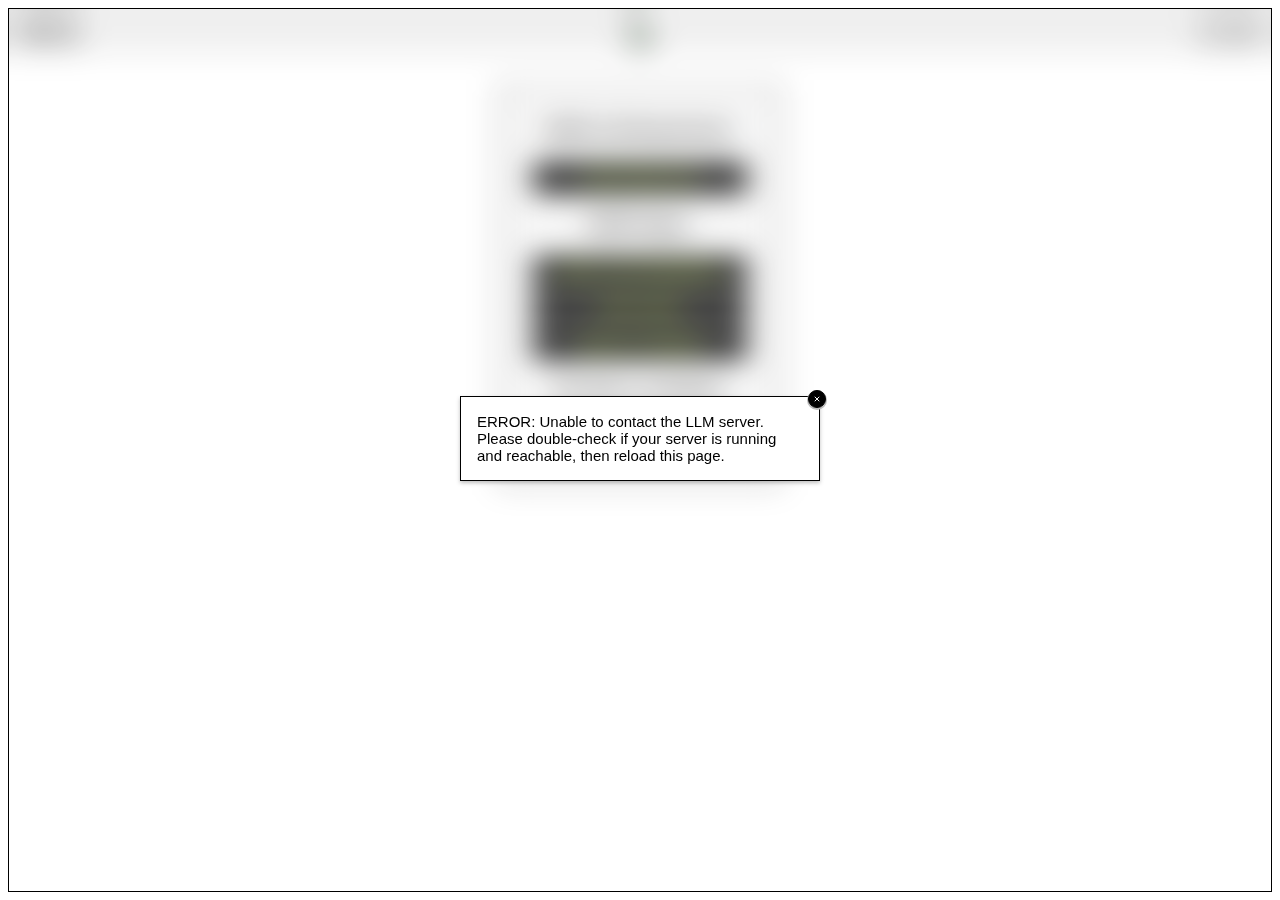
<file: llm-web-ui/embed-test.html>
<!DOCTYPE html>
<html>
<head>
	<meta charset="utf-8" />
	<meta name="viewport" content="width=device-width, initial-scale=1.0, user-scalable=1">
	<title>SEPIA LLM Embedding Test</title>

	<style>
		* {
			box-sizing: border-box;
		}
		html, body {
			display: flex;
			width: 100%;
			height: 100%;
			margin: 0;
			padding: 0;
		}
		.iframe-container {
			display: flex;
			width: 100%;
			height: 100%;
			padding: 8px;
		}
		iframe {
			width: 100%;
			height: 100%;
			border: 1px solid currentColor;
		}
	</style>
	
	<script>
	
	</script>
</head>
<body>
	<div class="iframe-container">
		<iframe id="llm-ui"></iframe>
	</div>
</body>
<script>
	var llmUi = document.getElementById("llm-ui");
	
	function onLoad(){
		console.log("EMBED TEST - Page ready");
		llmUi.src = "index.html?color=light&llmServer=http://localhost:20733&embeddingApi=1";
		llmUi.onload = onIframeReady;
	}
	
	function onIframeReady(){
		console.log("EMBED TEST - Iframe ready");
	}
	
	function handleMessage(ev){
		var msg = ev.data;
		console.log("EMBED TEST - Received msg:", msg);
		if (msg?.interfaceName == "llm-ui-interface-msg"){
			console.log("EMBED TEST - LLM UI interface event:", msg.data);
			if (msg.data?.readyEventName == "ui-ready"){
				console.log("EMBED TEST - Saw UI-READY event - Sending test...");
				sendTestMessage();
			}else if (msg.data?.readyEventName == "server-ready"){
				console.log("EMBED TEST - Saw SERVER-READY event.");
			}else if (msg.data?.readyEventName == "chat-ready"){
				console.log("EMBED TEST - Saw CHAT-READY event.");
			}
		}
	}
	
	function sendTestMessage(){
		var msg = {
			interfaceName: "llm-ui-interface-msg",
			data: {
				testEvent: "hello-world"
			}
		}
		llmUi.contentWindow.postMessage(msg, "*");
	}
	
	window.addEventListener("load", onLoad);
	window.addEventListener("message", handleMessage);
</script>
</html>
</file>
